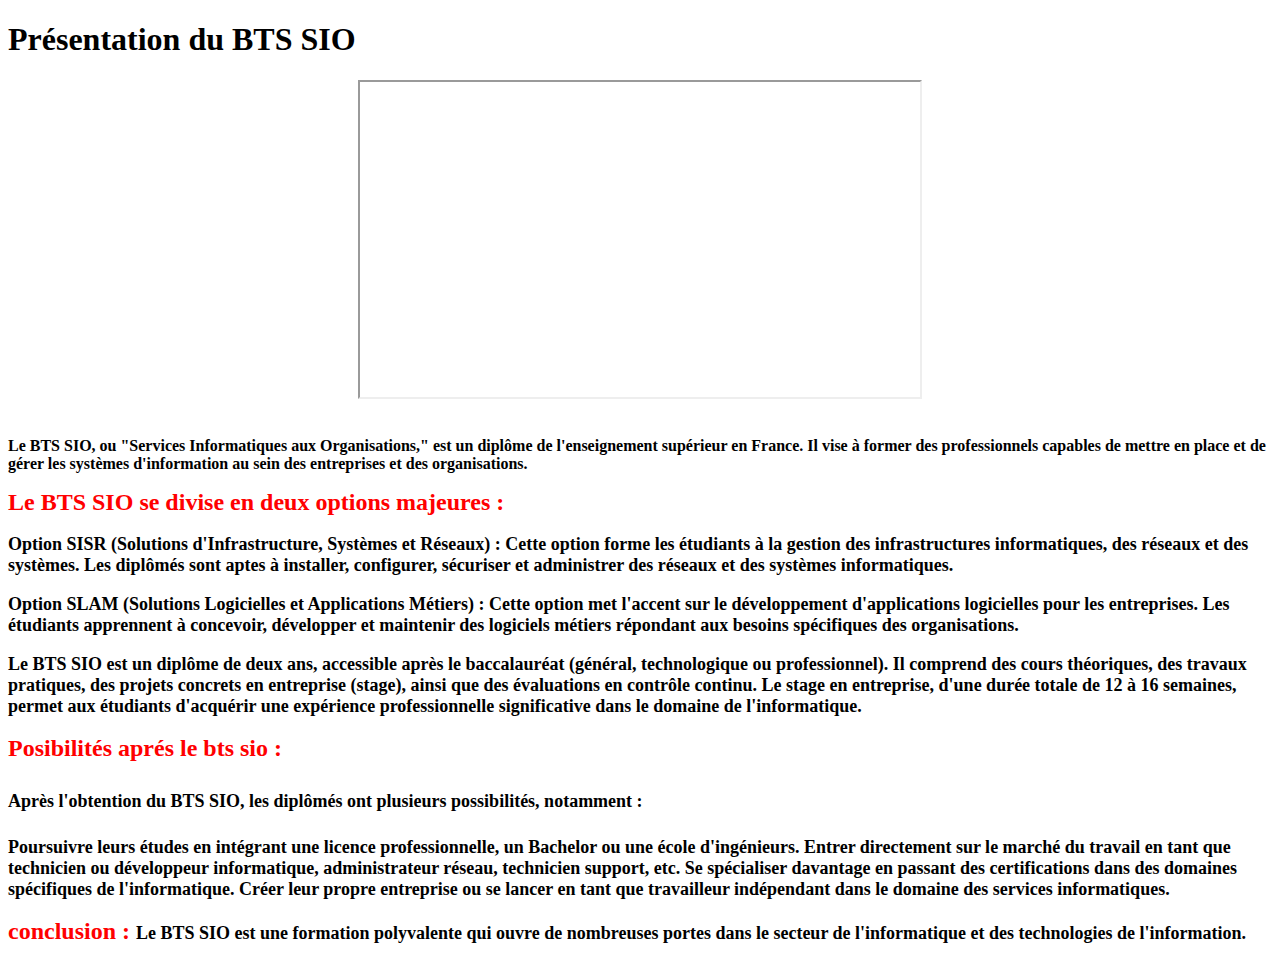
<file: btssio.html>
<!DOCTYPE html>
<html>
<head>
<link rel="stylesheet" type="text/css" href="font.css">
<link rel="stylesheet" type="text/css" href="style.css">
	<title>Le BTS SIO</title>
</head>
<body>

	<h1>Présentation du BTS SIO</h1>

<center> <iframe width="560" height="315" src="https://www.youtube.com/embed/m0W5xxODatU?si=-HNnlikFZm7qtkm0" title="YouTube video player" frameborder="5" allow="accelerometer; autoplay; clipboard-write; encrypted-media; gyroscope; picture-in-picture; web-share" allowfullscreen> </iframe> </center>

<br>

<p> <b> Le BTS SIO, ou "Services Informatiques aux Organisations," est un diplôme de l'enseignement supérieur en France. Il vise à former des professionnels capables de mettre en place et de gérer les systèmes d'information au sein des entreprises et des organisations.</p>

<p> <b> <font color="red"> <font size="5"> Le BTS SIO se divise en deux options majeures : <font color="black"> <font size="4"> </p>


<p>Option SISR (Solutions d'Infrastructure, Systèmes et Réseaux) : Cette option forme les étudiants à la gestion des infrastructures informatiques, des réseaux et des systèmes. Les diplômés sont aptes à installer, configurer, sécuriser et administrer des réseaux et des systèmes informatiques.</p>


<p>Option SLAM (Solutions Logicielles et Applications Métiers) : Cette option met l'accent sur le développement d'applications logicielles pour les entreprises. Les étudiants apprennent à concevoir, développer et maintenir des logiciels métiers répondant aux besoins spécifiques des organisations.</p>


<p>Le BTS SIO est un diplôme de deux ans, accessible après le baccalauréat (général, technologique ou professionnel). Il comprend des cours théoriques, des travaux pratiques, des projets concrets en entreprise (stage), ainsi que des évaluations en contrôle continu. Le stage en entreprise, d'une durée totale de 12 à 16 semaines, permet aux étudiants d'acquérir une expérience professionnelle significative dans le domaine de l'informatique.</p>

<p> <font color="red"> <font size="5"> Posibilités aprés le bts sio : </p>

<p> <font color="black"> <font size="4">Après l'obtention du BTS SIO, les diplômés ont plusieurs possibilités, notamment : </p>

<p>Poursuivre leurs études en intégrant une licence professionnelle, un Bachelor ou une école d'ingénieurs.
Entrer directement sur le marché du travail en tant que technicien ou développeur informatique, administrateur réseau, technicien support, etc.
Se spécialiser davantage en passant des certifications dans des domaines spécifiques de l'informatique.
Créer leur propre entreprise ou se lancer en tant que travailleur indépendant dans le domaine des services informatiques.</p>

<p> <font color="red"> <font size="5"> conclusion : <font color="black"> <font size="4"> Le BTS SIO est une formation polyvalente qui ouvre de nombreuses portes dans le secteur de l'informatique et des technologies de l'information.




</p>


</body>
</html>
</file>
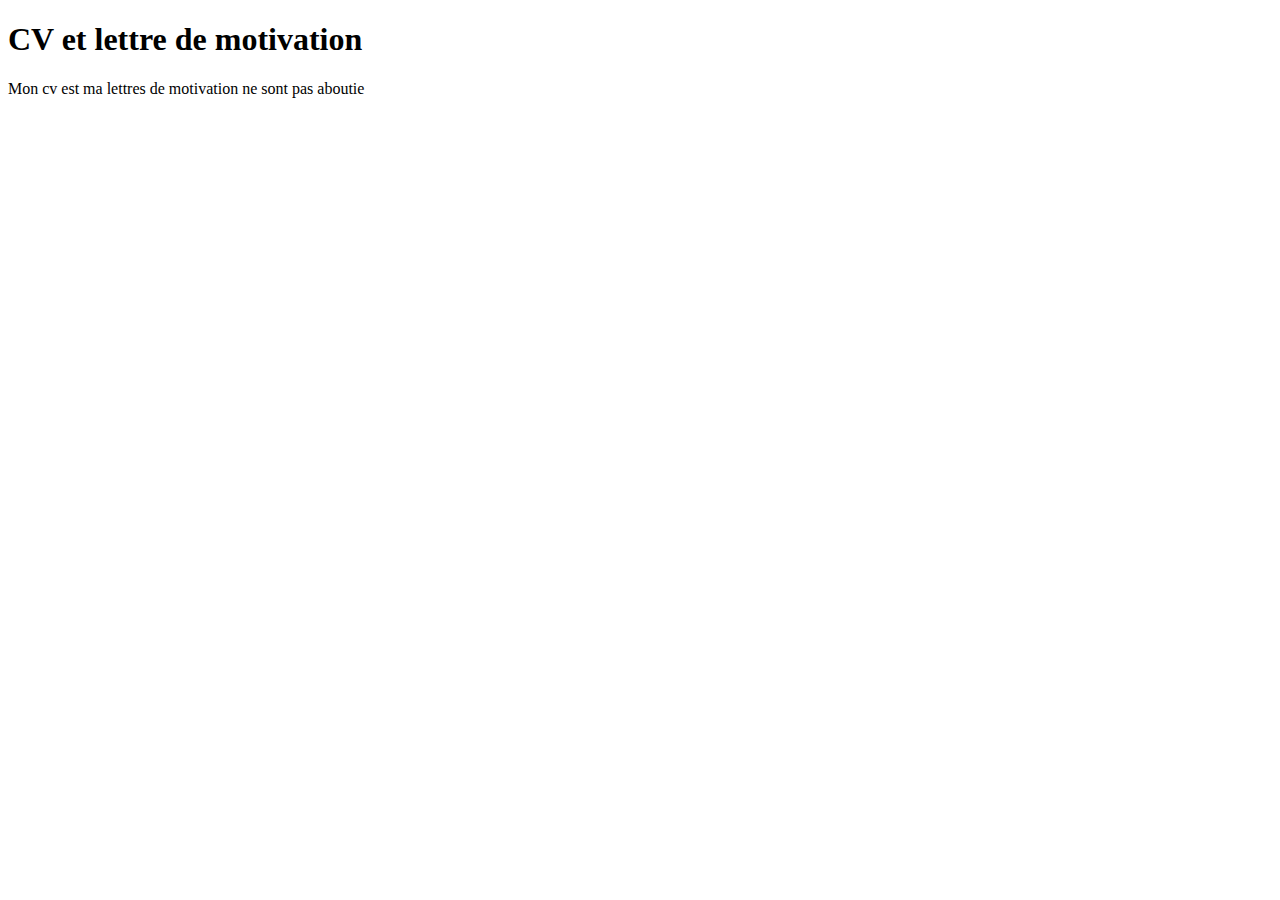
<file: cv.html>
<!DOCTYPE html>
<html>
<head>
	<meta charset="utf-8">
	<link rel="stylesheet" type="text/css">


	<title> CV </title>
	<h1> CV et lettre de motivation </h1>

	<p> Mon cv est ma lettres de motivation ne sont pas aboutie </p>
</head>
<body>

</body>
</html>
</file>
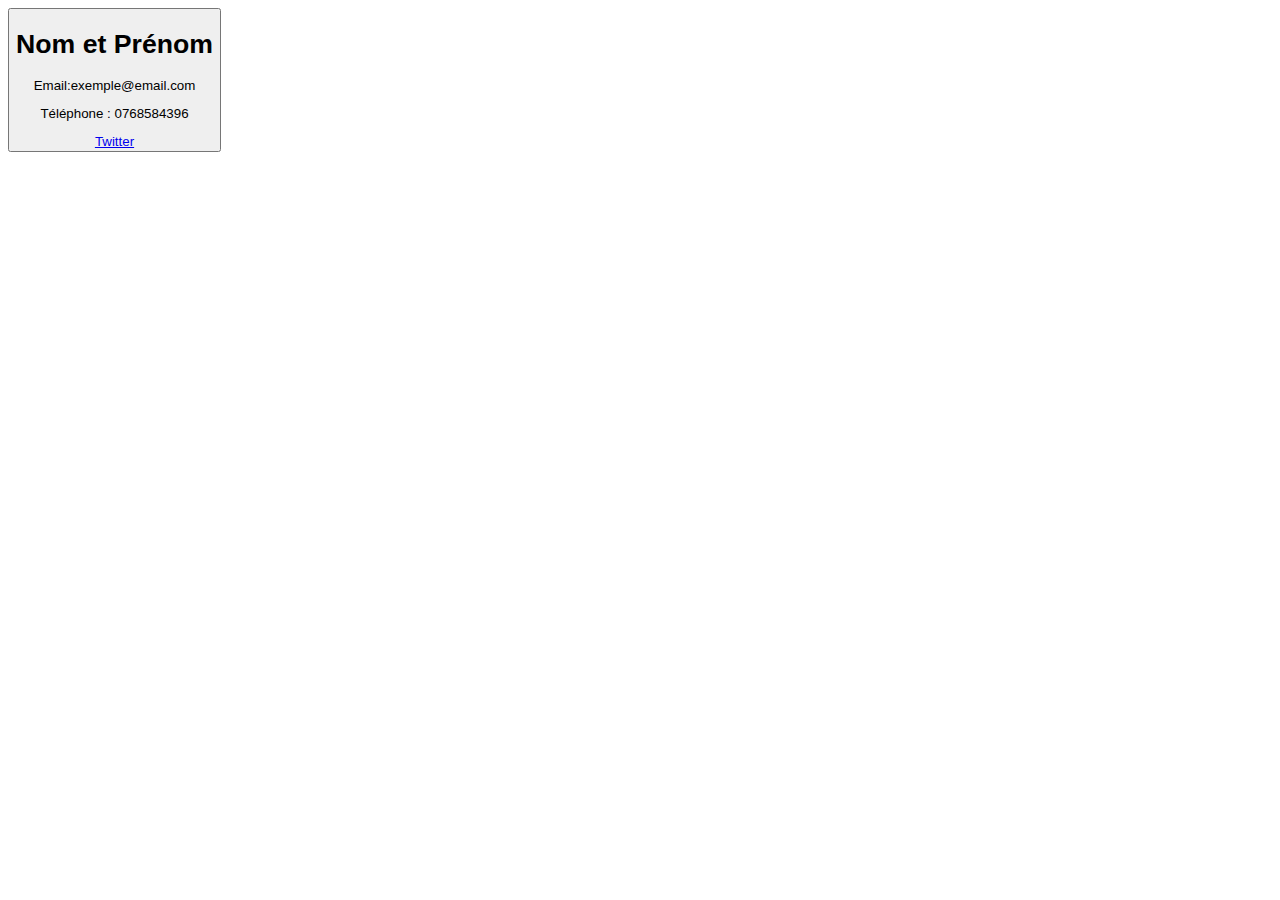
<file: index.html-tp4.1.html>
<!DOCTYPE html>
<html>
<head>
<link rel="stylesheet" type="text/css" href="style.css">
	<title> Carte de visite  </title>
</head>
<body>

<button class="visite">
<h1> Nom et Prénom </h1>
<p>Email:exemple@email.com</p>
<P>Téléphone : 0768584396</P>
<a href="https://www.twitter.com">Twitter</a>
</button>
</body>
</html>
</file>
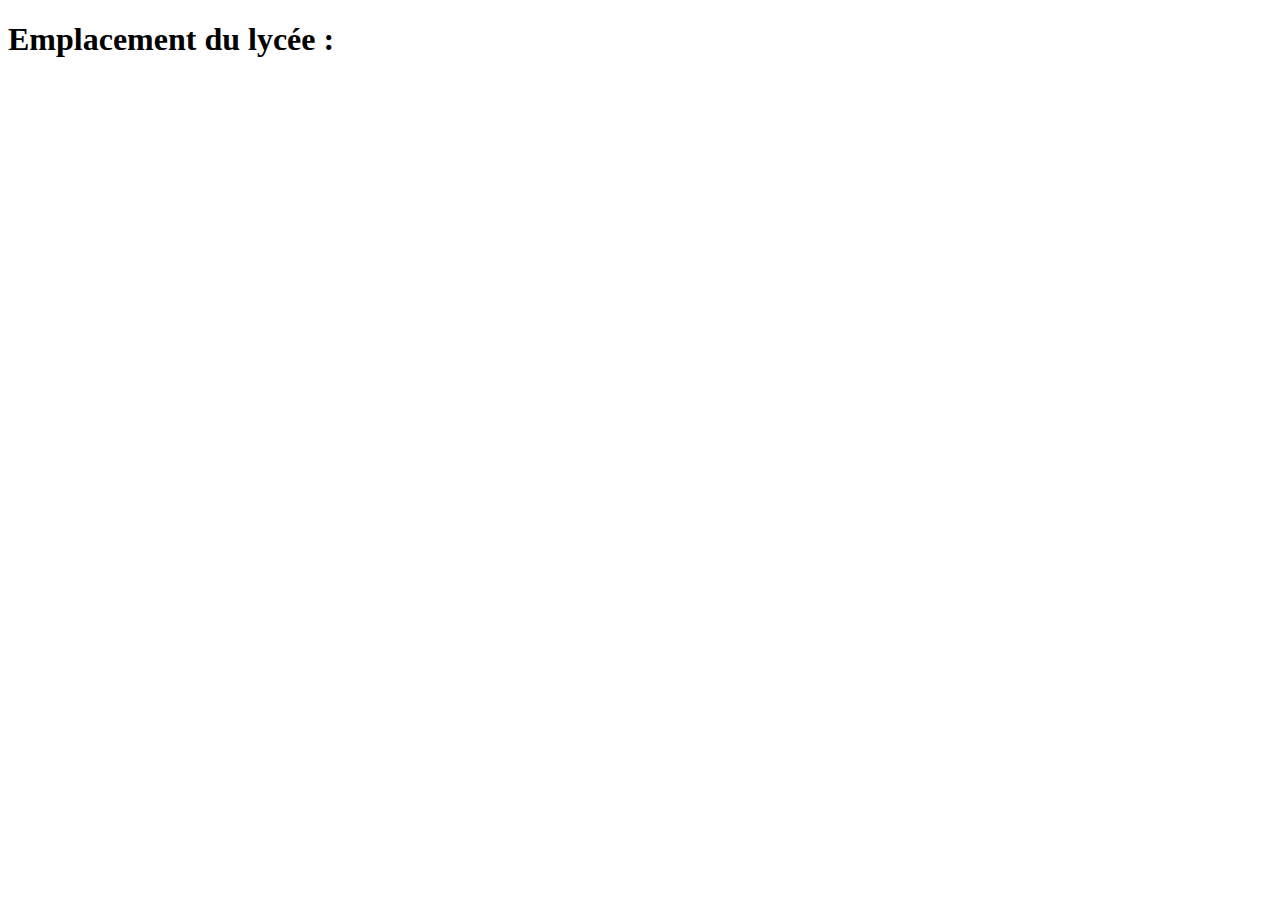
<file: mape.html>
<!DOCTYPE html>
<html>
<head>
<link rel="stylesheet" type="text/css" href="font.css">
	<title>Emplacement du lycée</title>
</head>
<body>

<h1>Emplacement du lycée :</h1>

<iframe src="https://www.google.com/maps/embed?pb=!1m18!1m12!1m3!1d2631.652092562398!2d2.2500293768862645!3d48.73123910964554!2m3!1f0!2f0!3f0!3m2!1i1024!2i768!4f13.1!3m3!1m2!1s0x47e677a226d26443%3A0x169ed3e42bc6b239!2sLyc%C3%A9e%20Parc%20de%20Vilgenis!5e0!3m2!1sfr!2sfr!4v1695214211226!5m2!1sfr!2sfr" width="800" height="600" style="border:0;" allowfullscreen="" loading="lazy" referrerpolicy="no-referrer-when-downgrade"></iframe>

</body>
</html>
</file>
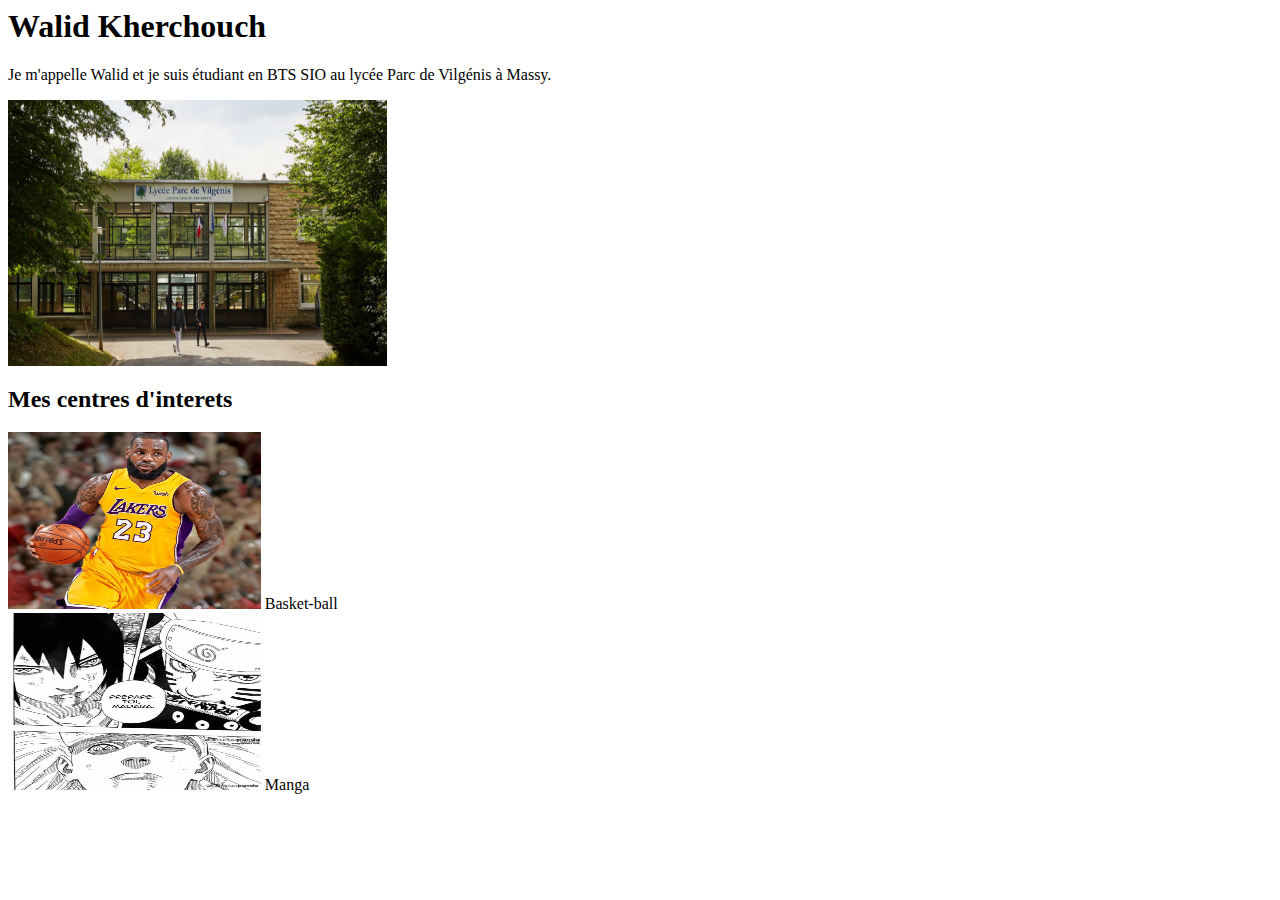
<file: perso.html>
<html>
<head>
<link rel="stylesheet" type="text/css" href="font.css">
<link rel="stylesheet" type="text/css" href="style.css">
	<title>Présentation personnelle</title>
</head>
<body>

<h1> Walid Kherchouch </h1>

<p>Je m'appelle Walid et je suis étudiant en BTS SIO au lycée Parc de Vilgénis à Massy.</p>

<img src="lycee.jpg" width="30%" height="30%">

<h2>Mes centres d'interets</h2>

<div class=""> <a> <img src="lebron.jpg" width="20%" height="20%"> <span> Basket-ball </span> </a> </div>

<div class=""> <a> <img src="Naruto.jpg" width="20%" height="20%"> <span> Manga </span> </a> </div>

</body>
</html>
</file>
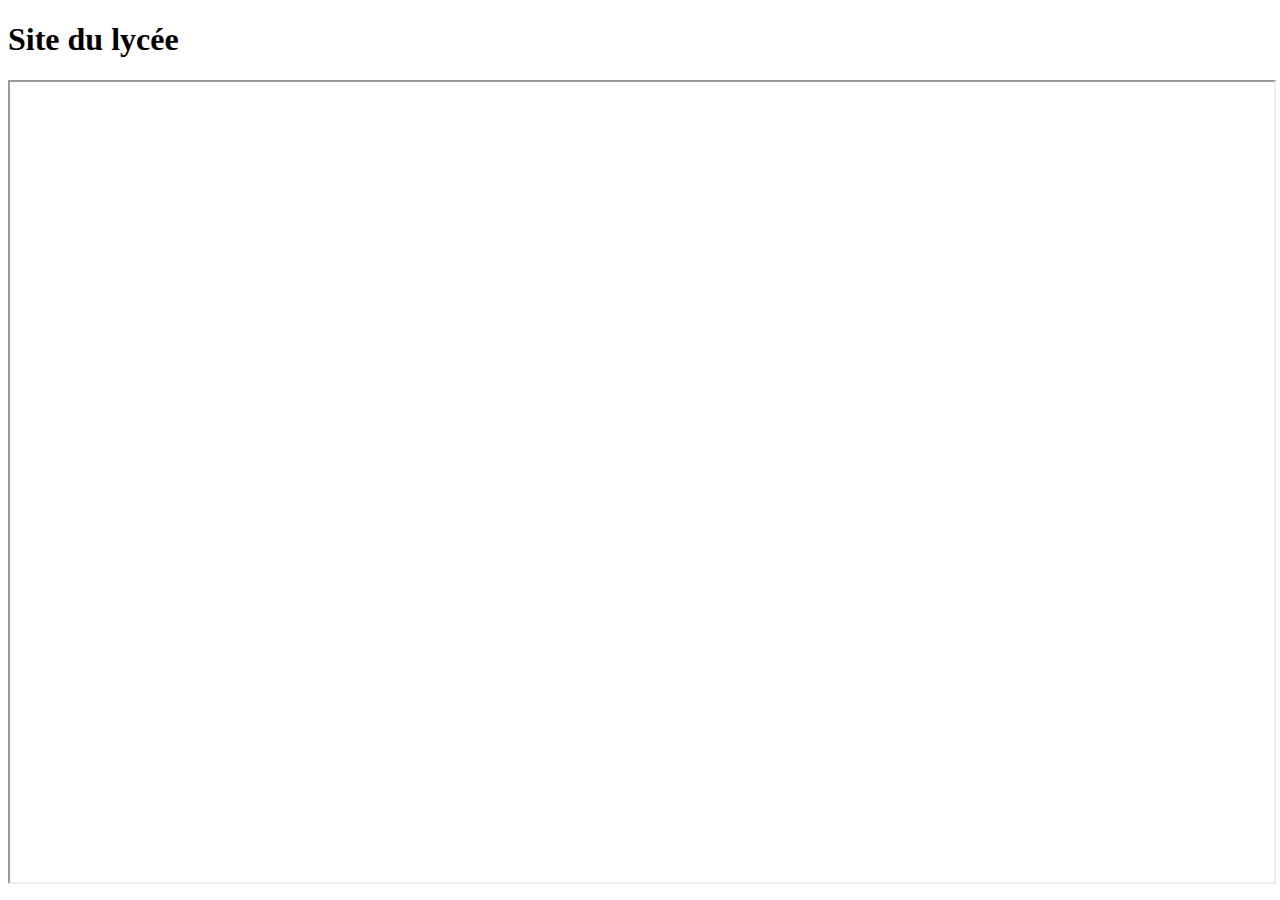
<file: sitedulycee.html>
<!DOCTYPE html>
<html>
<head>
<link rel="stylesheet" type="text/css" href="font.css">
	<title>Site du lycée</title>


</head>
<body>

	<h1>Site du lycée</h1>
		<iframe src="http://www.lyc-vilgenis-massy.ac-versailles.fr/" width="100%" height="800" name="f1"> </iframe>

</body>
</html>
</file>
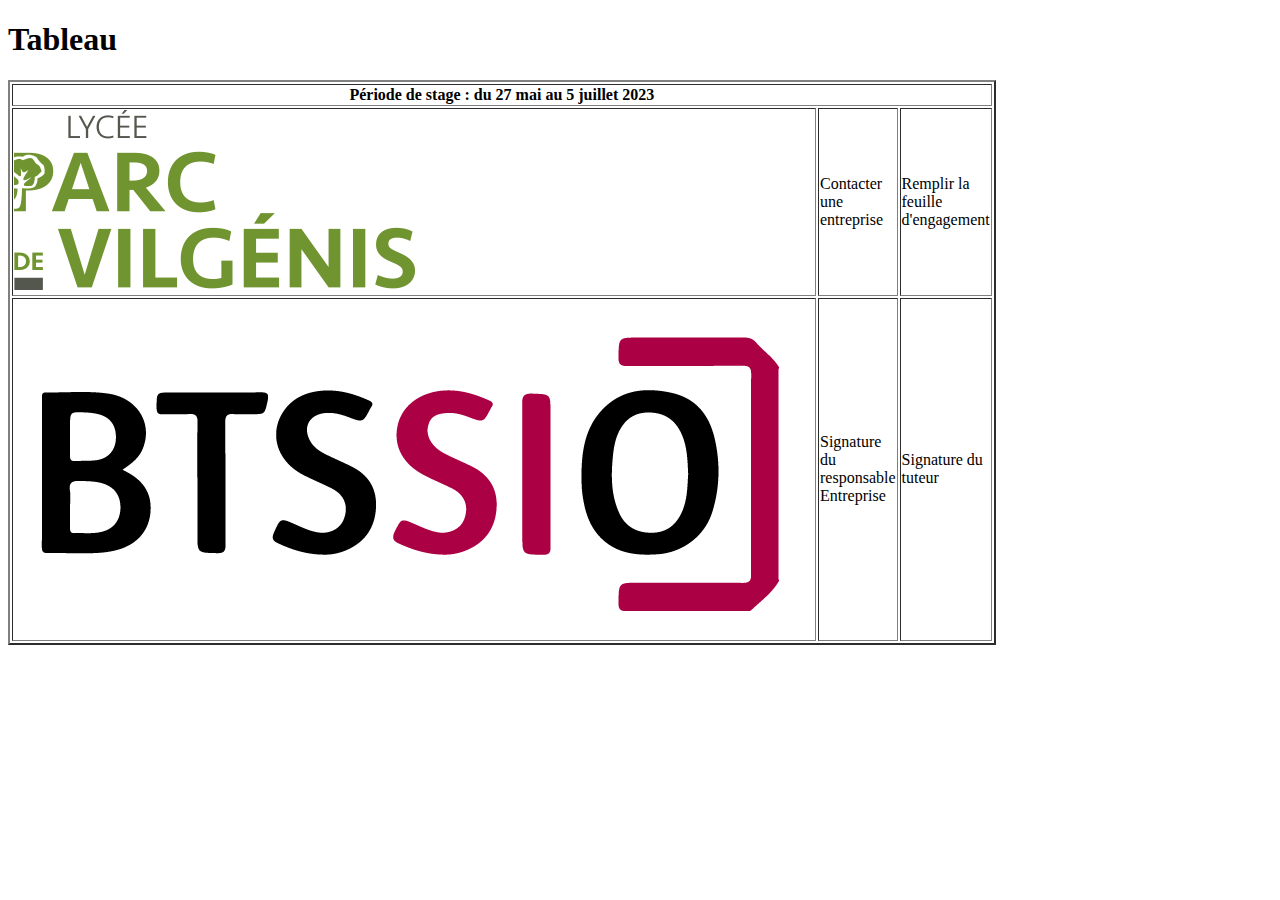
<file: tableau.html>
<!DOCTYPE html>
<html>
<head>
<link rel="stylesheet" type="text/css" href="font.css">
	<title>Tableau</title>
</head>
<body>

<h1>Tableau</h1>

<table border="2" width="900">
  <thead>
    <tr>
      <th colspan="3">Période de stage : du 27 mai au 5 juillet 2023</th>
    </tr>
  </thead>
  <tbody>
    <tr>
      <td> <img src="parcvilge.png"></td>
      <td>Contacter une entreprise</td>
      <td>Remplir la feuille d'engagement</td>
    </tr>

    <tr>
      <td> <img src="siologo.png"></td>
      <td>Signature du responsable Entreprise</td>
<td>Signature du tuteur</td>
    </tr>
  </tbody>
</table>



</body>
</html>
</file>
<file: font.css>
body {

             font-family:  verdana;
}
</file>
<file: style.css>
.bouton{
	border-radius: 10px
	width: 158px;
	margin: 10px;
	background-color: #3dbbcf;
	color: white;
	border-color: none;
	cursor: pointer;
    transition:  color 0.3s ease;
}

.bouton: hover {
	color: #cf82ec
}
</file>
